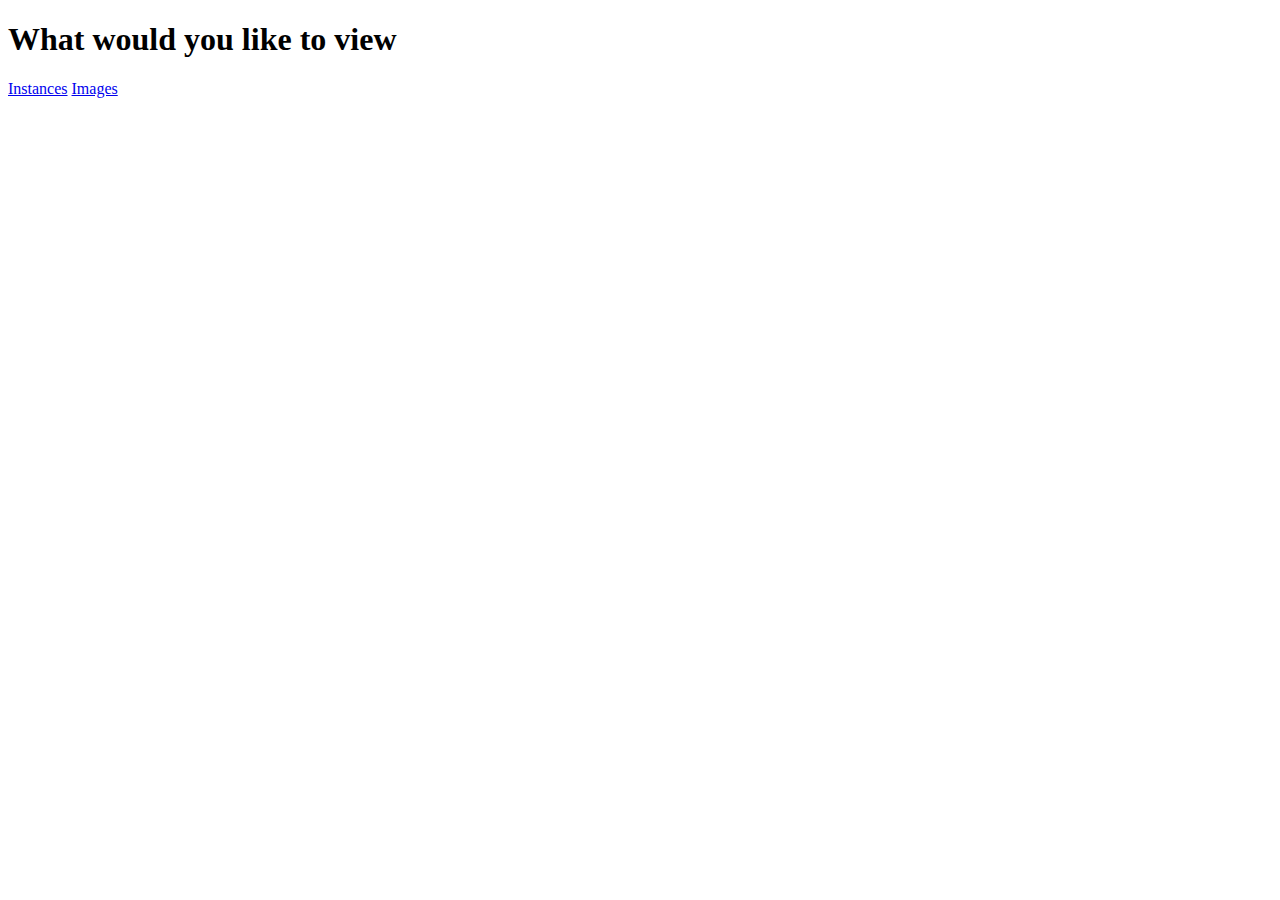
<file: templates/info.html>
<!doctype html>
<html>
    <head>
        <title>Puma Dashboard</title>
    </head>
    <body>
        <h1>What would you like to view</h1>
        <a href="/info/instances">Instances</a>
        <a href="/info/images">Images</a>
    </body>
</html>
</file>
